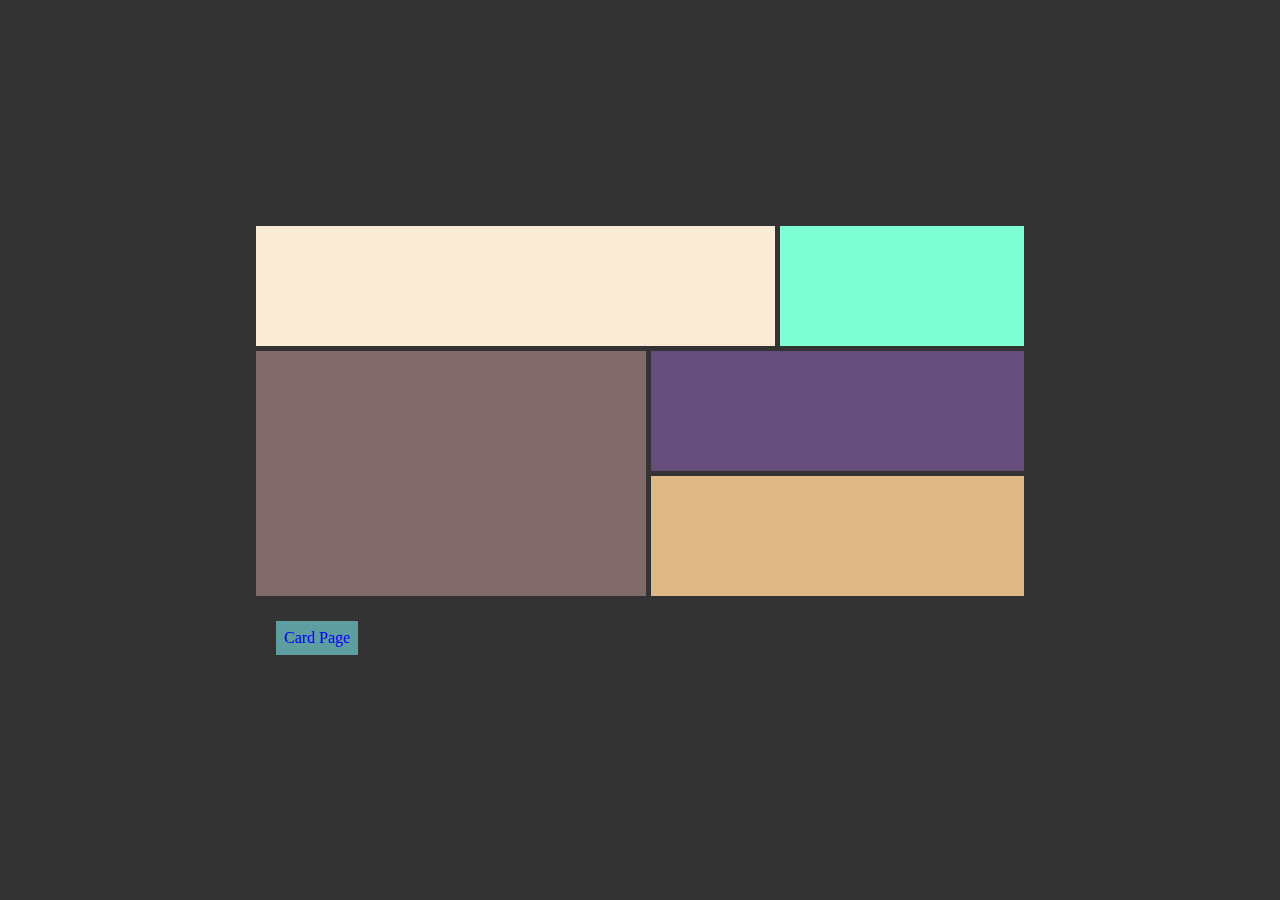
<file: grid.html>
<!DOCTYPE html>
<html>
    <head>
        <meta charset='utf-8'>
        <meta http-equiv='X-UA-Compatible' content='IE=edge'>
        <title>Grid Layout</title>
        <meta name='viewport' content='width=device-width, initial-scale=1'>
        
        <link href="css/grid.css" rel="stylesheet">
    </head>
<body>
    

    <main>
        <div class="nav">
            <p><a href="index.html">Card Page</a></p>
        </div>
        <div class="box-a"></div>
        <div class="box-b"></div>
        <div class="box-c"></div>
        <div class="box-d"></div>
        <div class="box-e"></div>
    </main>
</body>
</html>
</file>
<file: css/grid.css>
*{
    margin:0;
    padding:0;
}
body{
    background-color: #333;
    display: flex;
    place-items: center;
    min-height: 100vh ;
}
main{
    display: grid;
    grid-gap: 5px;
    grid-template-areas: 
        'a a a b'
        'c c d d'
        'c c e e'
    ; 
    width: 60%;
    margin: auto;
}
main div{
    padding: 60px;
}

.box-a {
    background-color: antiquewhite;
    grid-area: a;
}
.box-b{
    background-color: aquamarine;
    grid-area: b;
}
.box-c{
    background-color: rgb(129, 106, 106);
    grid-area: c;
}
.box-d{
    background-color: rgb(101, 77, 124);
    grid-area: d;
}
.box-e{
    background-color: burlywood;
    grid-area: e;
}
.nav {
    padding: 8px;
    margin: 20px;
    background-color: cadetblue;
    width: fit-content;
}
.nav a{
    text-decoration: none;
}
.nav a:hover{
    border-bottom: 2px solid #444;
}
</file>
